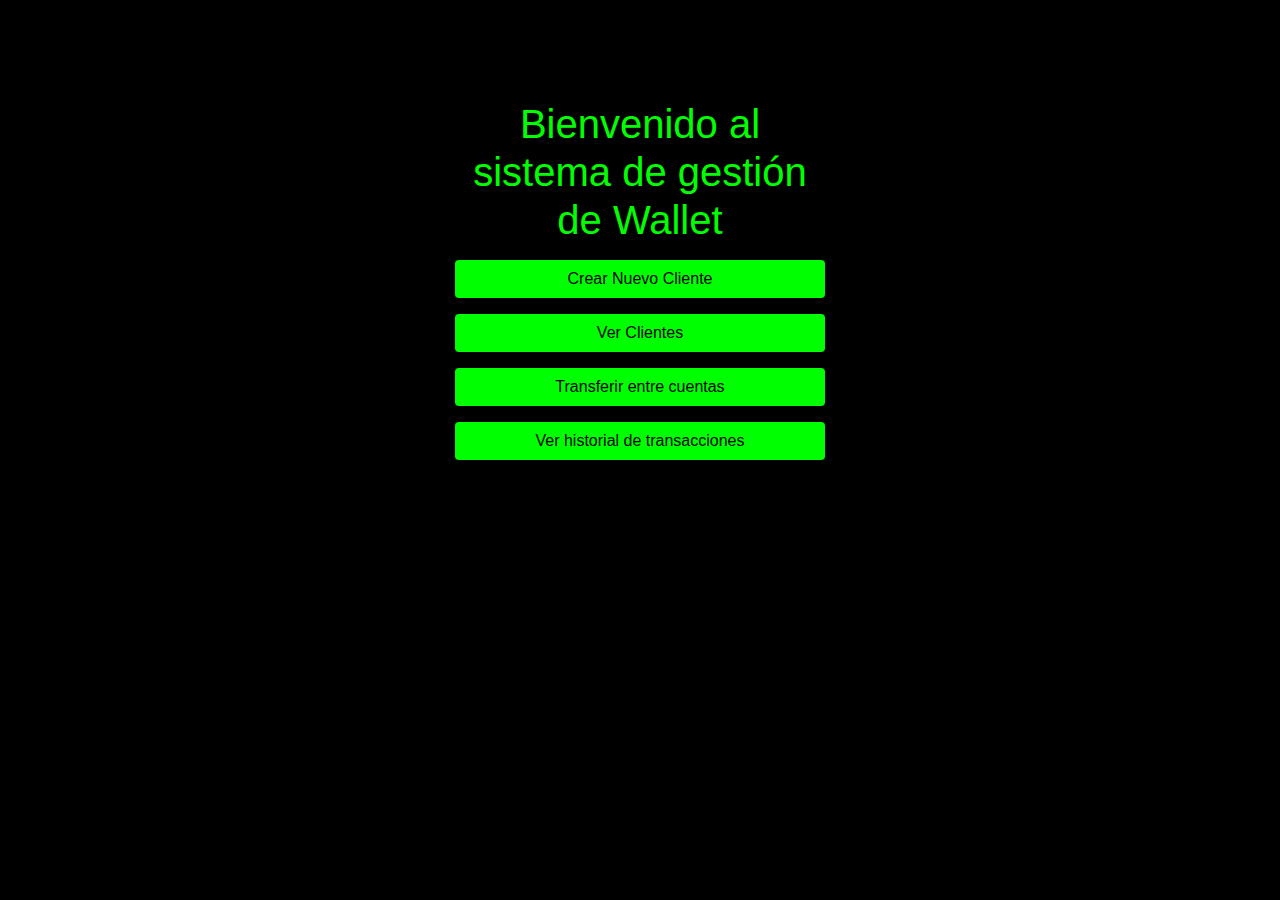
<file: src/main/resources/templates/index.html>
<!DOCTYPE html>
<html xmlns:th="http://www.thymeleaf.org">
<head>
    <title>Gestión de Wallet</title>
    <link href="https://stackpath.bootstrapcdn.com/bootstrap/4.5.2/css/bootstrap.min.css" rel="stylesheet">
    <style>
        body {
            background-color: #000;
            color: #0f0;
        }
        .container {
            max-width: 400px;
            margin-top: 100px;
        }
        .btn {
            background-color: #0f0;
            color: #000;
        }
        .btn:hover {
            background-color: #0a0;
            color: #fff;
        }
    </style>
</head>
<body>
    <div class="container text-center">
        <h1>Bienvenido al sistema de gestión de Wallet</h1>
        <a href="/clientes/nuevo" class="btn btn-block mt-3">Crear Nuevo Cliente</a>
        <a href="/clientes" class="btn btn-block mt-3">Ver Clientes</a>
		<a href="/clientes/transferir" class="btn btn-block mt-3">Transferir entre cuentas</a>
		<a href="/transacciones" class="btn btn-block mt-3">Ver historial de transacciones</a>
    </div>
    <script src="https://code.jquery.com/jquery-3.5.1.slim.min.js"></script>
    <script src="https://cdn.jsdelivr.net/npm/@popperjs/core@2.9.2/dist/umd/popper.min.js"></script>
    <script src="https://stackpath.bootstrapcdn.com/bootstrap/4.5.2/js/bootstrap.min.js"></script>
</body>
</html>
</file>
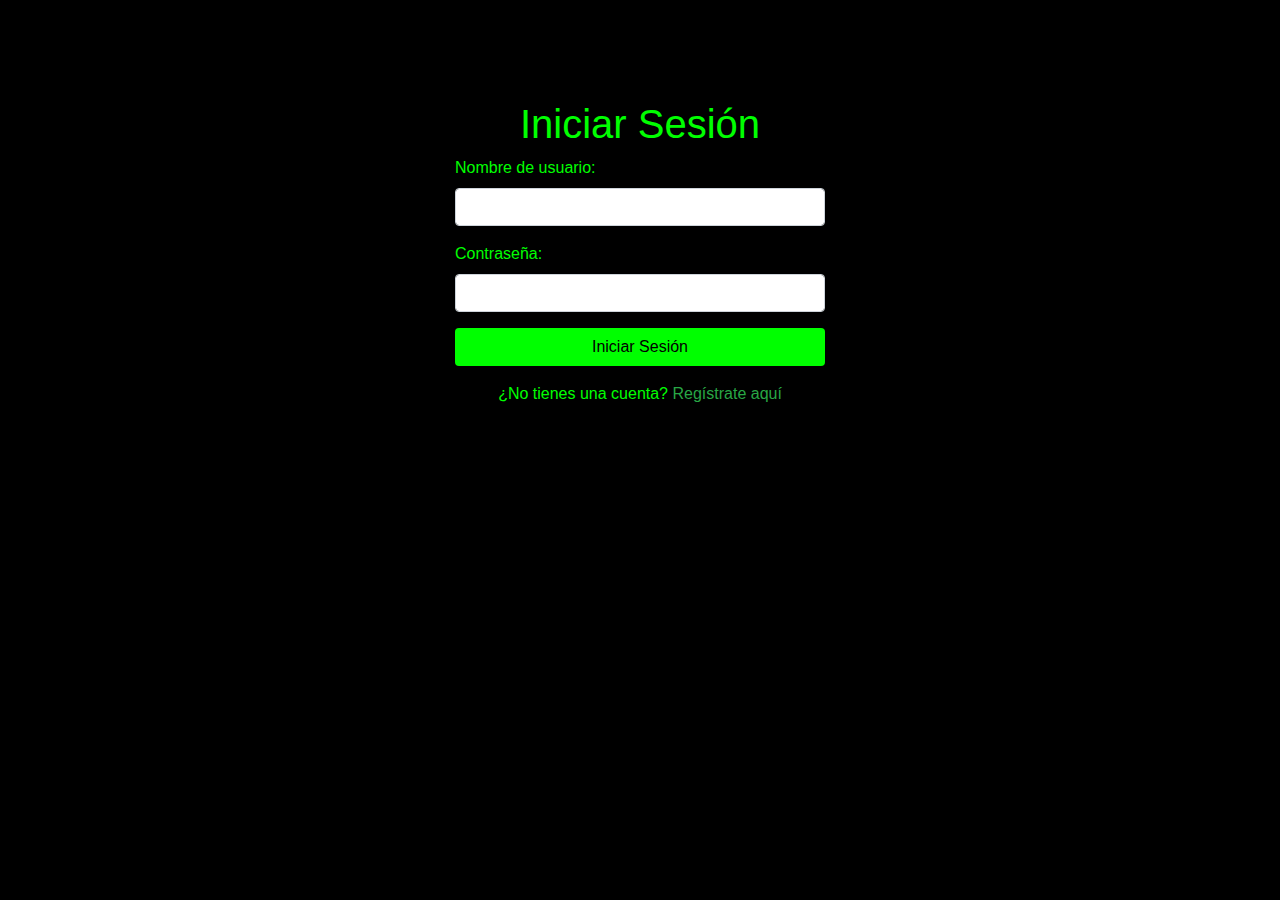
<file: src/main/resources/templates/clientes/bkp_login.html>
<!DOCTYPE html>
<html xmlns:th="http://www.thymeleaf.org">
<head>
    <title>Iniciar Sesión</title>
    <link href="https://stackpath.bootstrapcdn.com/bootstrap/4.5.2/css/bootstrap.min.css" rel="stylesheet">
    <style>
        body {
            background-color: #000;
            color: #0f0;
        }
        .container {
            max-width: 400px;
            margin-top: 100px;
        }
        .btn {
            background-color: #0f0;
            color: #000;
        }
        .btn:hover {
            background-color: #0a0;
            color: #fff;
        }
    </style>
</head>
<body>
    <div class="container">
        <h1 class="text-center">Iniciar Sesión</h1>
        <form th:action="@{/login}" method="post">
            <div class="form-group">
                <label for="username">Nombre de usuario:</label>
                <input type="text" id="username" name="username" class="form-control" />
            </div>
            <div class="form-group">
                <label for="password">Contraseña:</label>
                <input type="password" id="password" name="password" class="form-control" />
            </div>
            <button type="submit" class="btn btn-block">Iniciar Sesión</button>
        </form>
        <p class="text-center mt-3">¿No tienes una cuenta? <a th:href="@{/register/new}" class="text-success">Regístrate aquí</a></p>
    </div>
    <script src="https://code.jquery.com/jquery-3.5.1.slim.min.js"></script>
    <script src="https://cdn.jsdelivr.net/npm/@popperjs/core@2.9.2/dist/umd/popper.min.js"></script>
    <script src="https://stackpath.bootstrapcdn.com/bootstrap/4.5.2/js/bootstrap.min.js"></script>
</body>
</html>
</file>
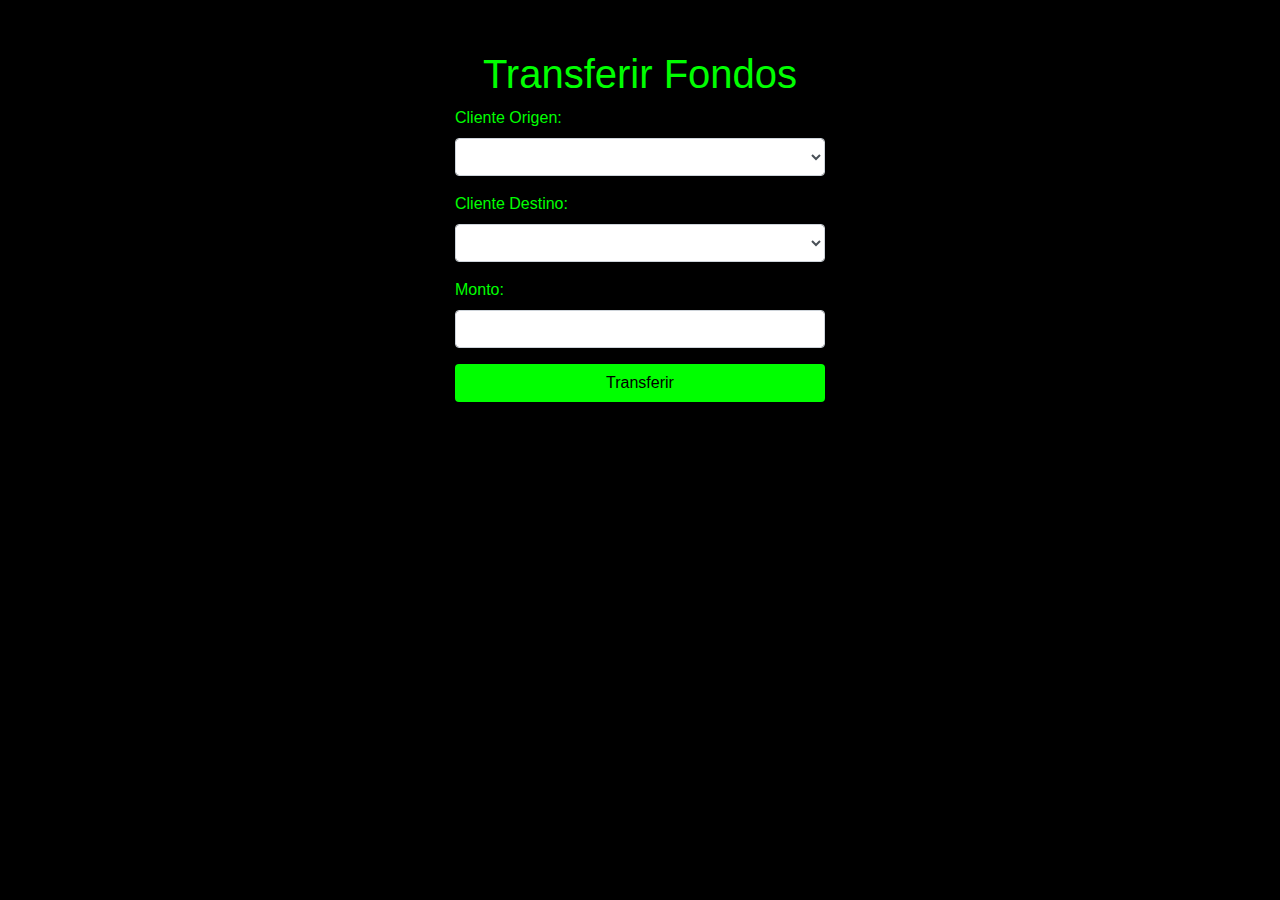
<file: src/main/resources/templates/clientes/bkp_transferir.html>
<!DOCTYPE html>
<html xmlns:th="http://www.thymeleaf.org">
<head>
    <title>Transferir Fondos</title>
    <link href="https://stackpath.bootstrapcdn.com/bootstrap/4.5.2/css/bootstrap.min.css" rel="stylesheet">
    <style>
        body {
            background-color: #000;
            color: #0f0;
        }
        .container {
            max-width: 400px;
            margin-top: 50px;
        }
        .btn {
            background-color: #0f0;
            color: #000;
        }
        .btn:hover {
            background-color: #0a0;
            color: #fff;
        }
    </style>
</head>
<body>
    <div class="container">
        <h1 class="text-center">Transferir Fondos</h1>
        <form th:action="@{/clientes/transferir}" method="post">
            <div class="form-group">
                <label for="idClienteOrigen">Cliente Origen:</label>
                <select id="idClienteOrigen" name="idClienteOrigen" class="form-control">
                    <option th:each="cliente : ${clientes}" th:value="${cliente.id}" th:text="${cliente.nombre}"></option>
                </select>
            </div>
            <div class="form-group">
                <label for="idClienteDestino">Cliente Destino:</label>
                <select id="idClienteDestino" name="idClienteDestino" class="form-control">
                    <option th:each="cliente : ${clientes}" th:value="${cliente.id}" th:text="${cliente.nombre}"></option>
                </select>
            </div>
            <div class="form-group">
                <label for="monto">Monto:</label>
                <input type="number" id="monto" name="monto" class="form-control" />
            </div>
            <button type="submit" class="btn btn-block">Transferir</button>
        </form>
    </div>
    <script src="https://code.jquery.com/jquery-3.5.1.slim.min.js"></script>
    <script src="https://cdn.jsdelivr.net/npm/@popperjs/core@2.9.2/dist/umd/popper.min.js"></script>
    <script src="https://stackpath.bootstrapcdn.com/bootstrap/4.5.2/js/bootstrap.min.js"></script>
</body>
</html>
</file>
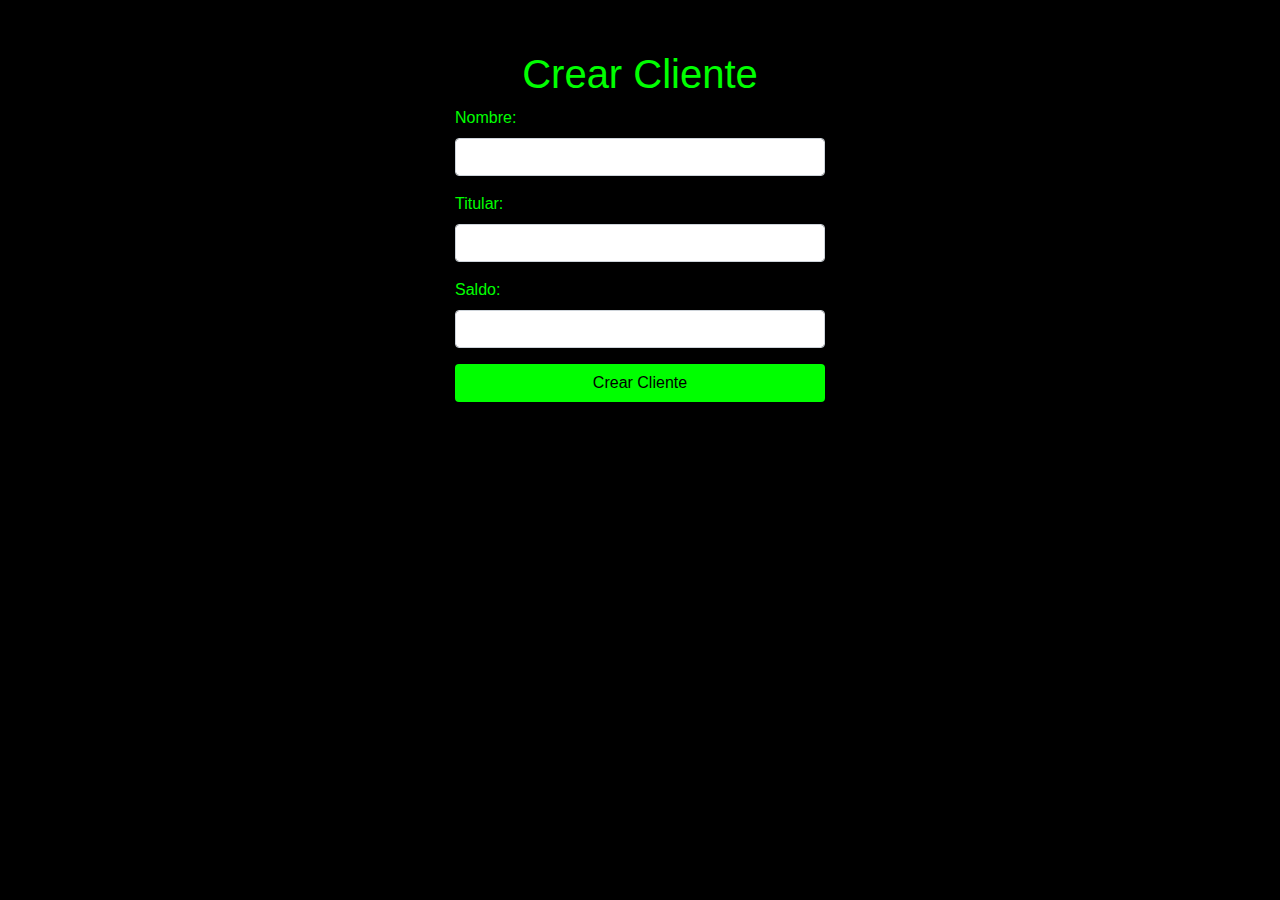
<file: src/main/resources/templates/clientes/crear.html>
<!DOCTYPE html>
<html xmlns:th="http://www.thymeleaf.org">
<head>
    <title>Crear Cliente</title>
    <link href="https://stackpath.bootstrapcdn.com/bootstrap/4.5.2/css/bootstrap.min.css" rel="stylesheet">
    <style>
        body {
            background-color: #000;
            color: #0f0;
        }
        .container {
            max-width: 400px;
            margin-top: 50px;
        }
        .btn {
            background-color: #0f0;
            color: #000;
        }
        .btn:hover {
            background-color: #0a0;
            color: #fff;
        }
        .form-group label {
            color: #0f0;
        }
    </style>
</head>
<body>
    <div class="container">
        <h1 class="text-center">Crear Cliente</h1>
        <form action="#" th:action="@{/clientes/guardar}" th:object="${cliente}" method="post">
            <div class="form-group">
                <label for="nombre">Nombre:</label>
                <input type="text" id="nombre" th:field="*{nombre}" class="form-control" />
            </div>
            <div class="form-group">
                <label for="titular">Titular:</label>
                <input type="text" id="titular" th:field="*{cuenta.titular}" class="form-control" />
            </div>
            <div class="form-group">
                <label for="saldo">Saldo:</label>
                <input type="number" id="saldo" th:field="*{cuenta.saldo}" class="form-control" />
            </div>
            <button type="submit" class="btn btn-block">Crear Cliente</button>
        </form>
    </div>
    <script src="https://code.jquery.com/jquery-3.5.1.slim.min.js"></script>
    <script src="https://cdn.jsdelivr.net/npm/@popperjs/core@2.9.2/dist/umd/popper.min.js"></script>
    <script src="https://stackpath.bootstrapcdn.com/bootstrap/4.5.2/js/bootstrap.min.js"></script>
</body>
</html>
</file>
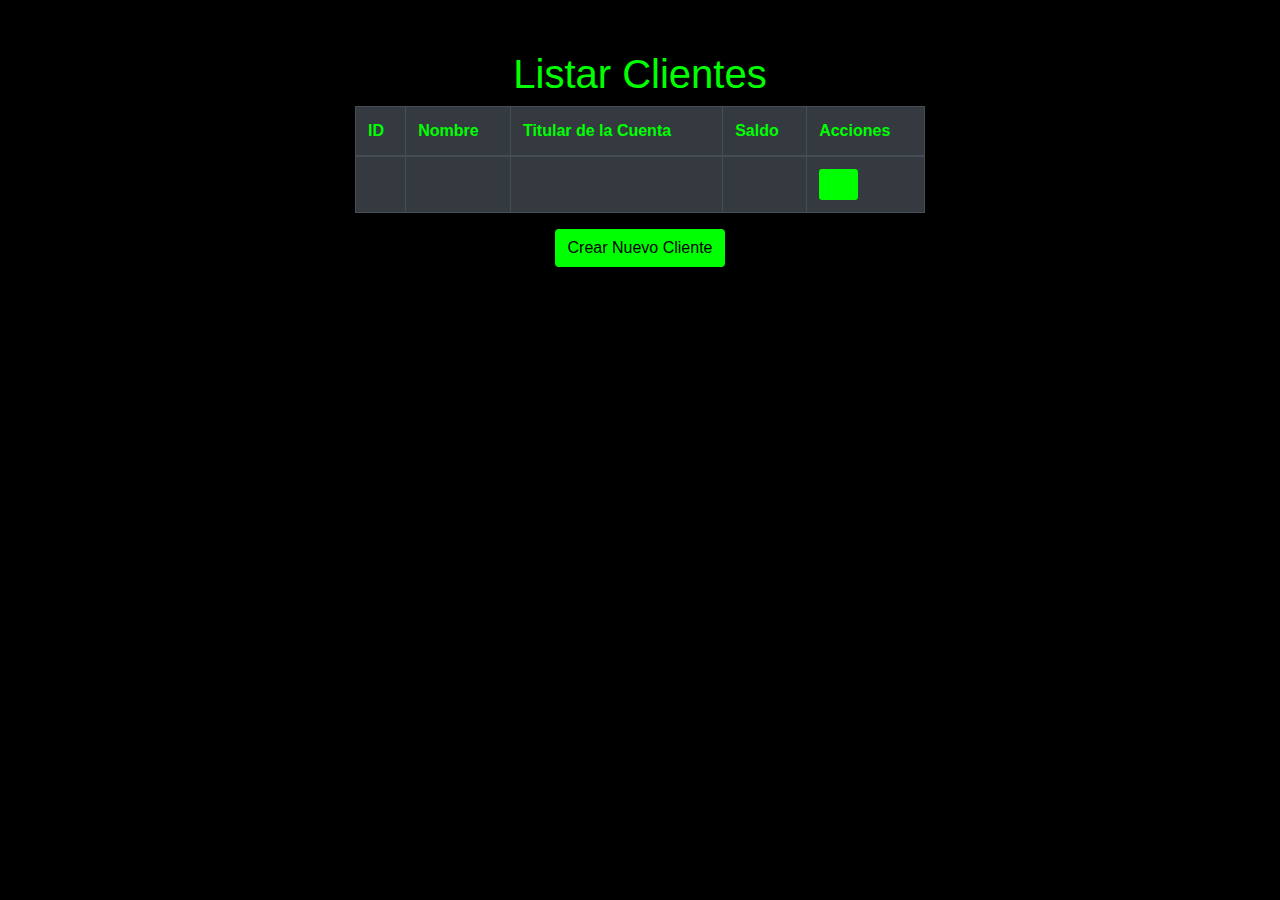
<file: src/main/resources/templates/clientes/listar.html>
<!DOCTYPE html>
<html xmlns:th="http://www.thymeleaf.org">
<head>
    <title>Listar Clientes</title>
    <link href="https://stackpath.bootstrapcdn.com/bootstrap/4.5.2/css/bootstrap.min.css" rel="stylesheet">
    <style>
        body {
            background-color: #000;
            color: #0f0;
        }
        .container {
            max-width: 600px;
            margin-top: 50px;
        }
        .table {
            color: #0f0;
        }
        .btn {
            background-color: #0f0;
            color: #000;
        }
        .btn:hover {
            background-color: #0a0;
            color: #fff;
        }
        .table th, .table td {
            color: #0f0;
        }
        .table a {
            color: #0f0;
        }
        .table a:hover {
            color: #0a0;
        }
    </style>
</head>
<body>
    <div class="container">
        <h1 class="text-center">Listar Clientes</h1>
        <table class="table table-dark table-bordered">
            <thead>
                <tr>
                    <th>ID</th>
                    <th>Nombre</th>
                    <th>Titular de la Cuenta</th>
                    <th>Saldo</th>
                    <th>Acciones</th>
                </tr>
            </thead>
            <tbody>
                <tr th:each="cliente : ${clientes}">
                    <td th:text="${cliente.id}"></td>
                    <td th:text="${cliente.nombre}"></td>
                    <td th:text="${cliente.cuenta.titular}"></td>
                    <td th:text="${cliente.cuenta.saldo}"></td>
                    <td>
                        <a th:href="@{/clientes/{id}(id=${cliente.id})}" class="btn btn-sm">Ver</a>
                    </td>
                </tr>
            </tbody>
        </table>
        <div class="text-center">
            <a href="/clientes/nuevo" class="btn">Crear Nuevo Cliente</a>
        </div>
    </div>
    <script src="https://code.jquery.com/jquery-3.5.1.slim.min.js"></script>
    <script src="https://cdn.jsdelivr.net/npm/@popperjs/core@2.9.2/dist/umd/popper.min.js"></script>
    <script src="https://stackpath.bootstrapcdn.com/bootstrap/4.5.2/js/bootstrap.min.js"></script>
</body>
</html>
</file>
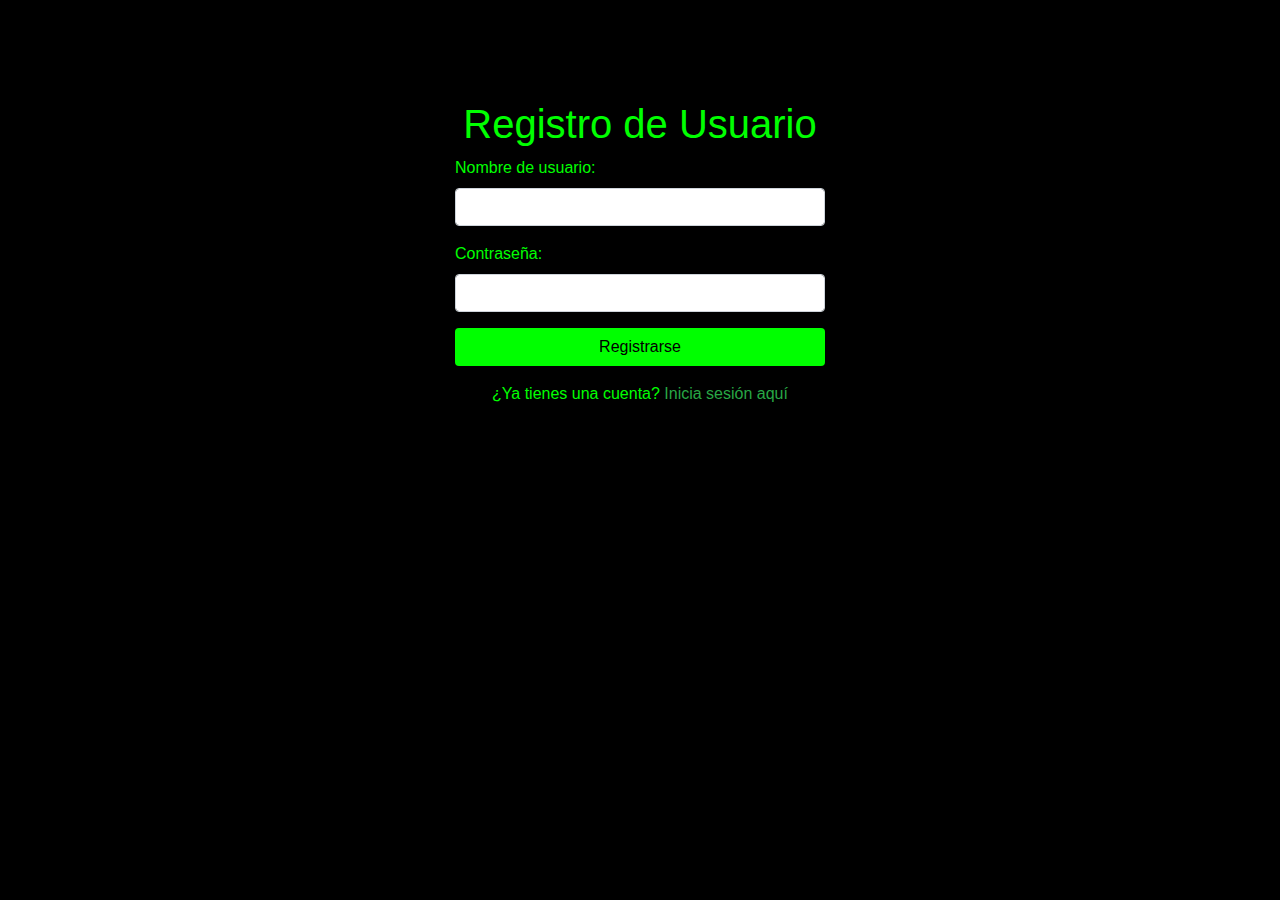
<file: src/main/resources/templates/clientes/register.html>
<!DOCTYPE html>
<html xmlns:th="http://www.thymeleaf.org">
<head>
    <title>Registro de Usuario</title>
    <link href="https://stackpath.bootstrapcdn.com/bootstrap/4.5.2/css/bootstrap.min.css" rel="stylesheet">
    <style>
        body {
            background-color: #000;
            color: #0f0;
        }
        .container {
            max-width: 400px;
            margin-top: 100px;
        }
        .btn {
            background-color: #0f0;
            color: #000;
        }
        .btn:hover {
            background-color: #0a0;
            color: #fff;
        }
    </style>
</head>
<body>
    <div class="container">
        <h1 class="text-center">Registro de Usuario</h1>
        <form th:action="@{/register}" th:object="${usuario}" method="post">
            <div class="form-group">
                <label for="username">Nombre de usuario:</label>
                <input type="text" id="username" th:field="*{username}" class="form-control" />
            </div>
            <div class="form-group">
                <label for="password">Contraseña:</label>
                <input type="password" id="password" th:field="*{password}" class="form-control" />
            </div>
            <button type="submit" class="btn btn-block">Registrarse</button>
        </form>
        <p class="text-center mt-3">¿Ya tienes una cuenta? <a th:href="@{/login}" class="text-success">Inicia sesión aquí</a></p>
    </div>
    <script src="https://code.jquery.com/jquery-3.5.1.slim.min.js"></script>
    <script src="https://cdn.jsdelivr.net/npm/@popperjs/core@2.9.2/dist/umd/popper.min.js"></script>
    <script src="https://stackpath.bootstrapcdn.com/bootstrap/4.5.2/js/bootstrap.min.js"></script>
</body>
</file>
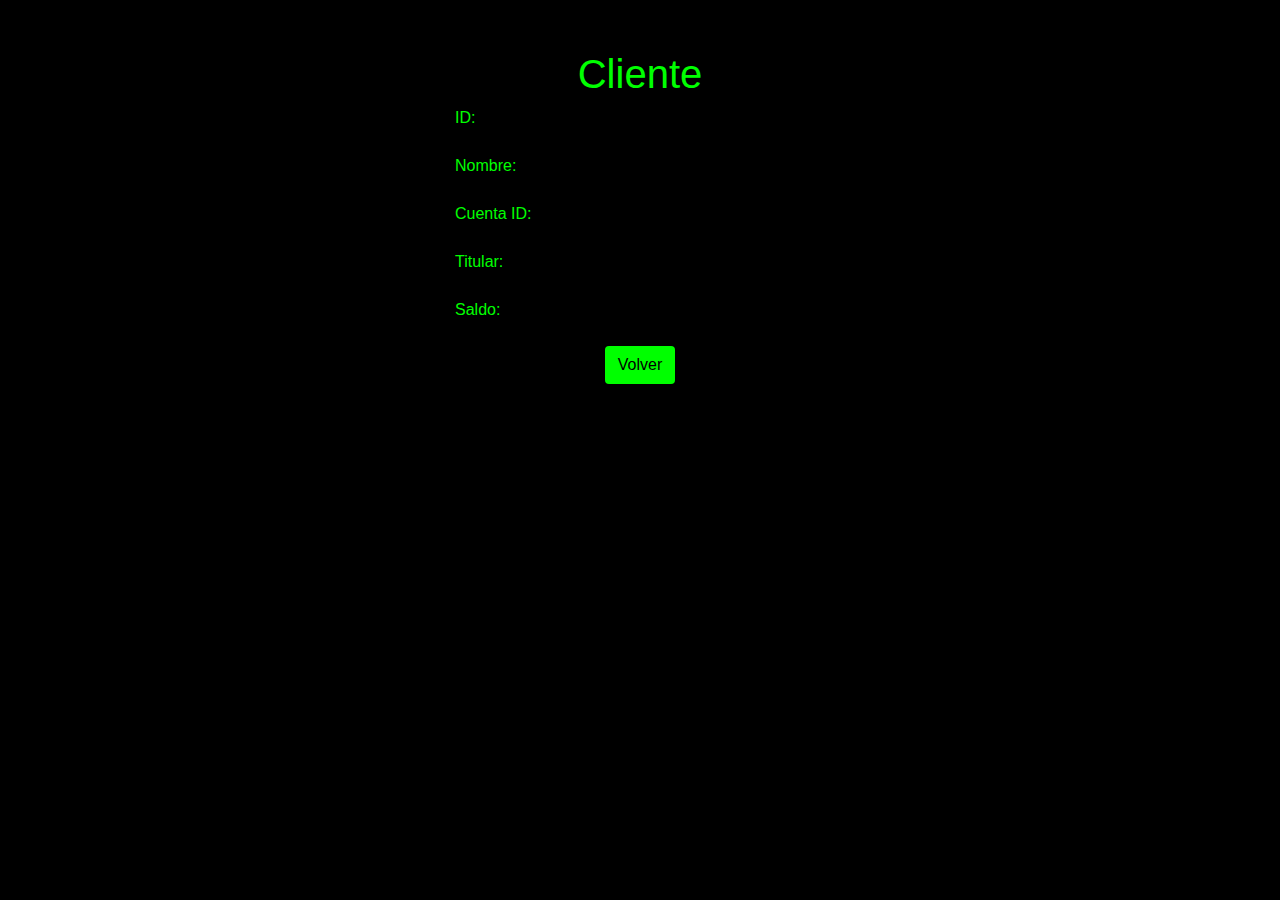
<file: src/main/resources/templates/clientes/ver.html>
<!DOCTYPE html>
<html xmlns:th="http://www.thymeleaf.org">
<head>
    <title>Ver Cliente</title>
    <link href="https://stackpath.bootstrapcdn.com/bootstrap/4.5.2/css/bootstrap.min.css" rel="stylesheet">
    <style>
        body {
            background-color: #000;
            color: #0f0;
        }
        .container {
            max-width: 400px;
            margin-top: 50px;
        }
        .btn {
            background-color: #0f0;
            color: #000;
        }
        .btn:hover {
            background-color: #0a0;
            color: #fff;
        }
    </style>
</head>
<body>
    <div class="container">
        <h1 class="text-center">Cliente</h1>
        <div class="form-group">
            <label>ID:</label>
            <p><span th:text="${cliente.id}"></span></p>
        </div>
        <div class="form-group">
            <label>Nombre:</label>
            <p><span th:text="${cliente.nombre}"></span></p>
        </div>
        <div class="form-group">
            <label>Cuenta ID:</label>
            <p><span th:text="${cliente.cuenta.id}"></span></p>
        </div>
        <div class="form-group">
            <label>Titular:</label>
            <p><span th:text="${cliente.cuenta.titular}"></span></p>
        </div>
        <div class="form-group">
            <label>Saldo:</label>
            <p><span th:text="${cliente.cuenta.saldo}"></span></p>
        </div>
        <div class="text-center">
            <a href="/clientes" class="btn">Volver</a>
        </div>
    </div>
    <script src="https://code.jquery.com/jquery-3.5.1.slim.min.js"></script>
    <script src="https://cdn.jsdelivr.net/npm/@popperjs/core@2.9.2/dist/umd/popper.min.js"></script>
    <script src="https://stackpath.bootstrapcdn.com/bootstrap/4.5.2/js/bootstrap.min.js"></script>
</body>
</html>
</file>
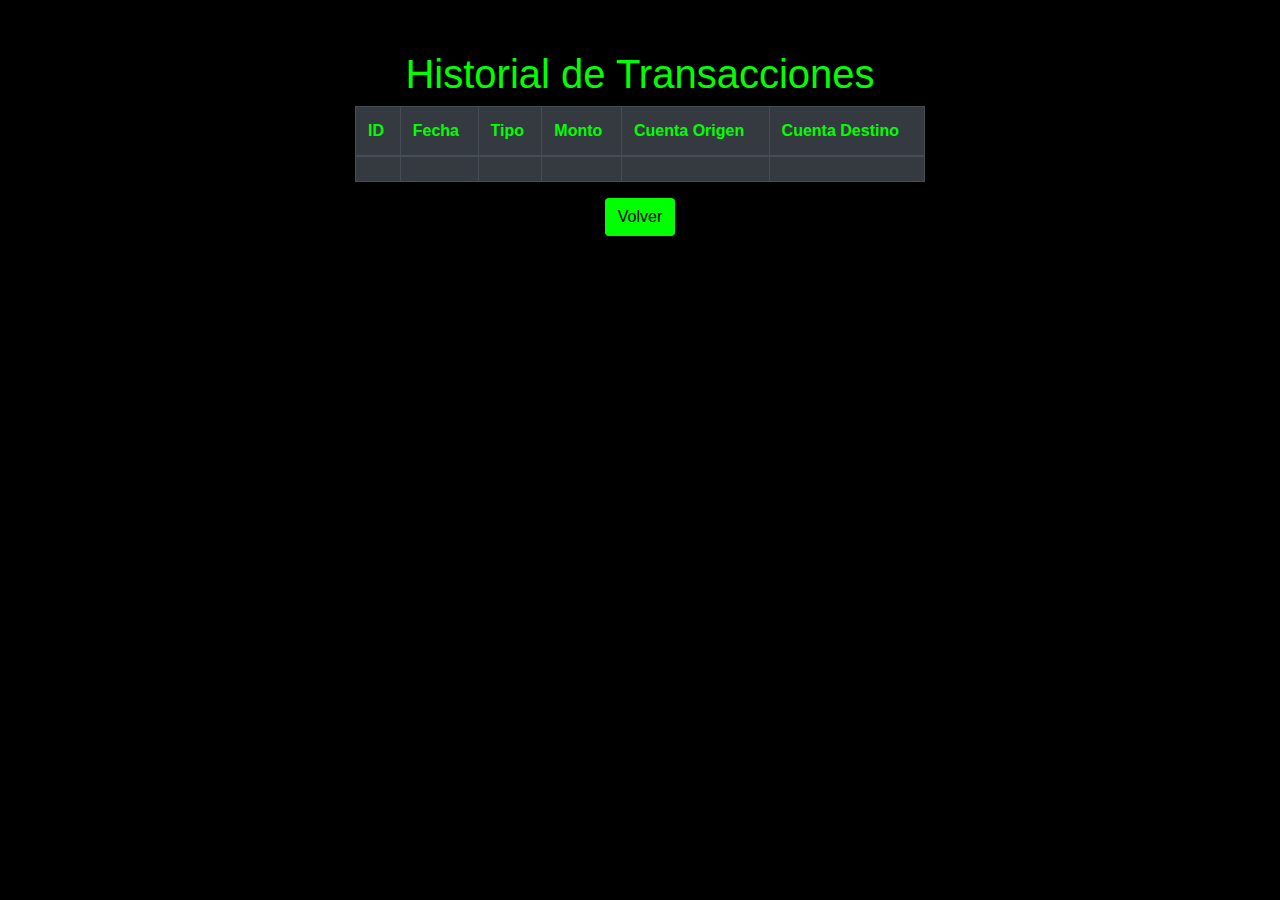
<file: src/main/resources/templates/transacciones/listar.html>
<!DOCTYPE html>
<html xmlns:th="http://www.thymeleaf.org">
<head>
    <title>Historial de Transacciones</title>
    <link href="https://stackpath.bootstrapcdn.com/bootstrap/4.5.2/css/bootstrap.min.css" rel="stylesheet">
    <style>
        body {
            background-color: #000;
            color: #0f0;
        }
        .container {
            max-width: 600px;
            margin-top: 50px;
        }
        .table {
            color: #0f0;
        }
        .btn {
            background-color: #0f0;
            color: #000;
        }
        .btn:hover {
            background-color: #0a0;
            color: #fff;
        }
        .table th, .table td {
            color: #0f0;
        }
        .table a {
            color: #0f0;
        }
        .table a:hover {
            color: #0a0;
        }
    </style>
</head>
<body>
    <div class="container">
        <h1 class="text-center">Historial de Transacciones</h1>
        <table class="table table-dark table-bordered">
            <thead>
                <tr>
                    <th>ID</th>
                    <th>Fecha</th>
                    <th>Tipo</th>
                    <th>Monto</th>
                    <th>Cuenta Origen</th>
                    <th>Cuenta Destino</th>
                </tr>
            </thead>
            <tbody>
                <tr th:each="transaccion : ${transacciones}">
                    <td th:text="${transaccion.id}"></td>
                    <td th:text="${transaccion.fecha}"></td>
                    <td th:text="${transaccion.tipo}"></td>
                    <td th:text="${transaccion.monto}"></td>
                    <td th:text="${transaccion.cuentaOrigen}"></td>
                    <td th:text="${transaccion.cuentaDestino}"></td>
                </tr>
            </tbody>
        </table>
        <div class="text-center">
            <a th:href="@{/clientes}" class="btn">Volver</a>
        </div>
    </div>
    <script src="https://code.jquery.com/jquery-3.5.1.slim.min.js"></script>
    <script src="https://cdn.jsdelivr.net/npm/@popperjs/core@2.9.2/dist/umd/popper.min.js"></script>
    <script src="https://stackpath.bootstrapcdn.com/bootstrap/4.5.2/js/bootstrap.min.js"></script>
</body>
</html>
</file>
